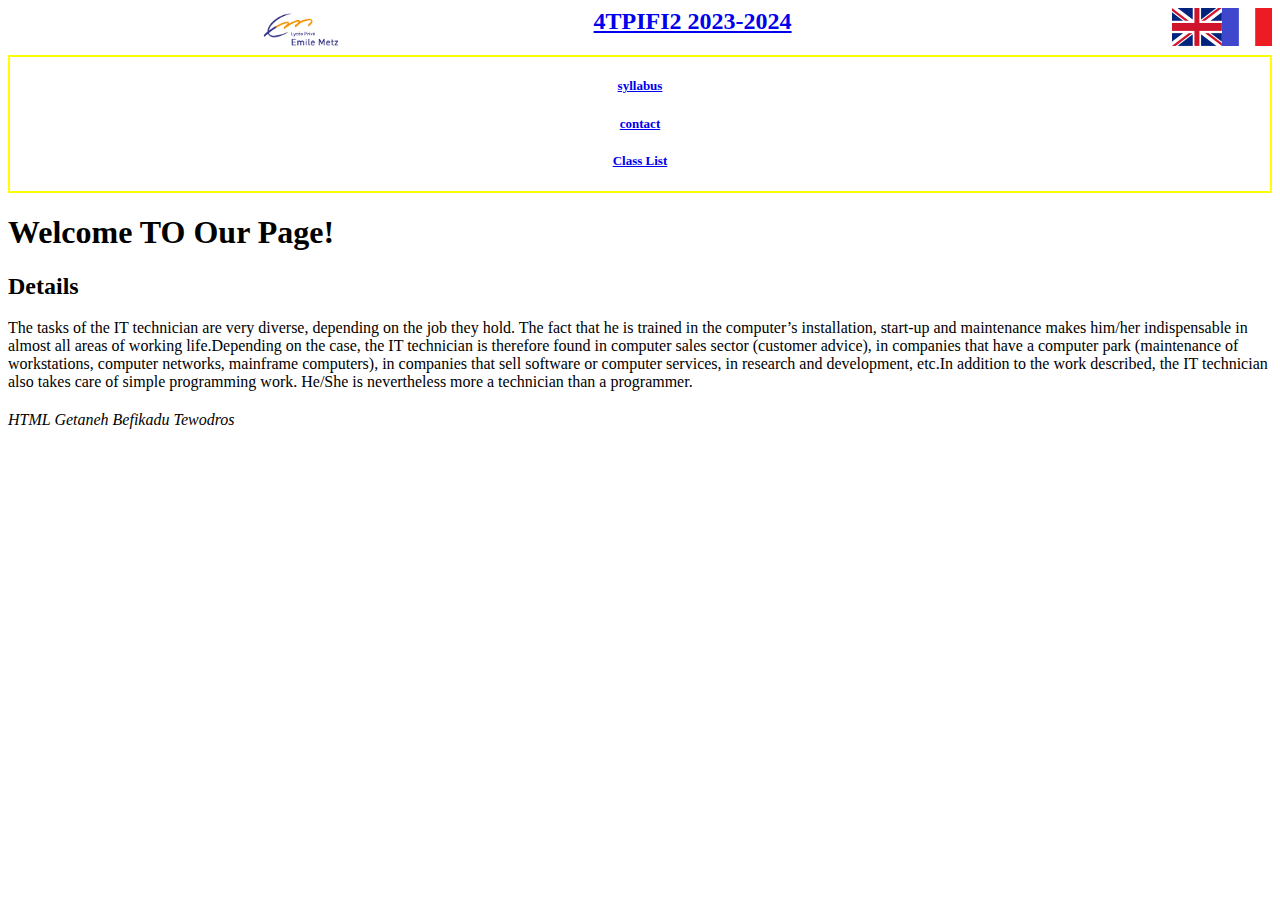
<file: html home work/index.html>
<html lang="en">
<head>
    <link rel="stylesheet" href="content/style.css">
    <meta charset="UTF-8">
    <meta name="viewport" content="width=device-width, initial-scale=1.0">
    <title>tedys home work</title>
   <style>
   .a:hover{
    text-align: center;
    background-color: #ffff00;
     color: black;
    text-decoration: none;
     margin-top: 100%;
} 
.b{margin-left: 20%;
    text-align: center;

}
 
</style>
</head>
<body>
<header>
    <img src="content/France.png" style="width: 50;float: right;">
    <img src="content/UK.png" style="width: 50;float: right;">
   <img src="content/cropped-LOGO_LPEM_rgb.png"style="float: left;width: 80;margin-left:20%;">
   <h2><a class="b" href="index.html"> 4TPIFI2 2023-2024 </a></h2> 
</header>

<nav>
 <h1> <a class= "a" href="content/syllabus.html">syllabus</a></h1>
<h1><a class="a" href="content/Contact.html">contact</a></h1>
<h1><a class="a" href="content/Class List.html">Class List</a></h1>
</nav>
<h1>Welcome TO Our Page!</h1>
<main>
<section>
<h2 >Details</h2>
<p>The tasks of the IT technician are very diverse, depending on the job they hold. The fact that he is trained in the computer’s installation, start-up  and  maintenance  makes  him/her  indispensable  in almost all areas of working life.Depending  on  the  case,  the  IT  technician  is  therefore  found  in  computer  sales  sector  (customer advice),  in  companies  that  have  a  computer  park  (maintenance  of  workstations,  computer networks, mainframe computers), in companies that sell software or computer services, in research and development, etc.In addition to the work described, the IT technician also takes care of simple programming work. He/She is nevertheless more a technician than a programmer.</p>
</section>
<section>
<h2></h2>
<p></p>
</section>
</main>
<footer>
    <p><em>HTML Getaneh Befikadu Tewodros</em></p> 
</footer>
</body>
</html>
</file>
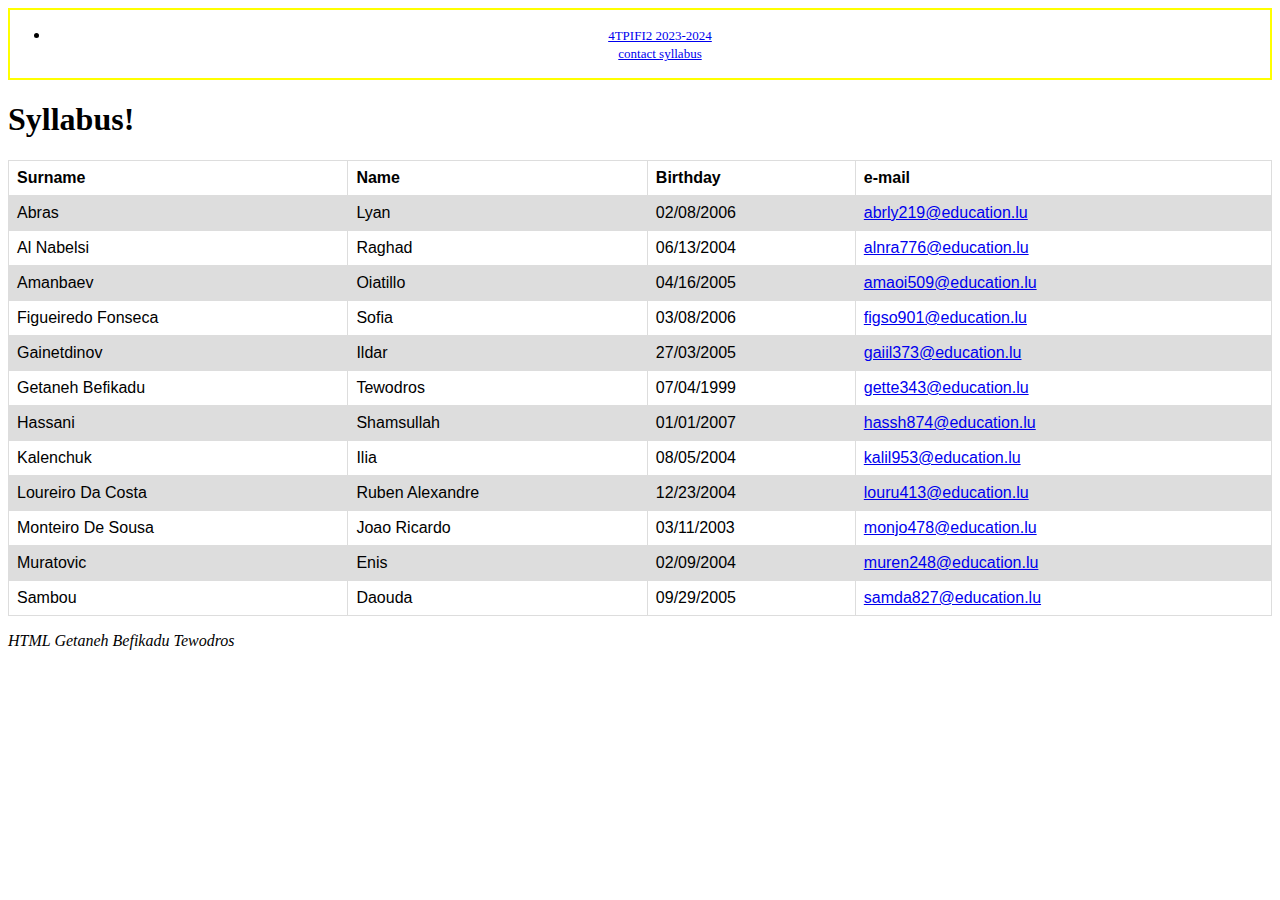
<file: html home work/content/Class List.html>
<!DOCTYPE html>

<head><link rel="stylesheet" href="style.css">
    <meta charset="UTF-8">
    <meta name="viewport" content="width=device-width, initial-scale=1.0">
    <title>home work</title>
</head>
<body>
    <nav>
        <ul>
            <li><a class="a" href="../index.html" >4TPIFI2 2023-2024</a></li>
            <a class="a" href="Contact.html"> contact </a>
            <a class="a" href="syllabus.html">syllabus</a>

        </ul>
    </nav>
    <header>
        <h1>Syllabus!</h1>
    </header>
    <style>
        table {
              font-family: arial, sans-serif;
              border-collapse: collapse;
              width: 100%;
            }
           
            td, th {
              border: 1px solid #dddddd;
              text-align: left;
              padding: 8px;
            }
           
            tr:nth-child(even) {
              background-color: #dddddd;
            }
    </style>
    <table>
        <tr>
          <th>Surname</th>
          <th>Name</th>
          <th>Birthday</th>
          <th>e-mail</th>
        </tr>
       
         <tr>
            <td>Abras</td>
            <td>Lyan</td>
            <td>02/08/2006</td>
            <td><a href="mailto:abrly219@education.lu">abrly219@education.lu</a></td>
        </tr>
        <tr>
            <td>Al Nabelsi</td>
            <td>Raghad</td>
            <td>06/13/2004</td>
            <td><a href="mailto:alnra776@education.lu">alnra776@education.lu</a></td>
        </tr>
        <tr>
            <td>Amanbaev</td>
            <td>Oiatillo</td>
            <td>04/16/2005</td>
            <td><a href="mailto:amaoi509@education.lu">amaoi509@education.lu</a></td>
        </tr>
        <tr>
            <td>Figueiredo Fonseca</td>
            <td>Sofia</td>
            <td>03/08/2006</td>
            <td><a href="mailto:figso901@education.lu">figso901@education.lu</a></td>
        </tr>
        <tr>
            <td>Gainetdinov</td>
            <td>Ildar</td>
            <td>27/03/2005</td>
            <td><a href="mailto:gaiil373@education.lu">gaiil373@education.lu</a></td>
        </tr>
        <tr>
            <td>Getaneh Befikadu</td>
            <td>Tewodros</td>
            <td>07/04/1999</td>
            <td><a href="mailto:gette343@education.lu">gette343@education.lu</a></td>
        </tr>
        <tr>
            <td>Hassani</td>
            <td>Shamsullah</td>
            <td>01/01/2007</td>
            <td><a href="mailto:hassh874@education.lu">hassh874@education.lu</a></td>
        </tr>
        <tr>
            <td>Kalenchuk</td>
            <td>Ilia</td>
            <td>08/05/2004</td>
            <td><a href="mailto:kalil953@education.lu">kalil953@education.lu</a></td>
        </tr>
        <tr>
            <td>Loureiro Da Costa</td>
            <td>Ruben Alexandre</td>
            <td>12/23/2004</td>
            <td><a href="mailto:louru413@education.lu">louru413@education.lu</a></td>
        </tr>
        <tr>
            <td>Monteiro De Sousa</td>
            <td>Joao Ricardo</td>
            <td>03/11/2003</td>
            <td><a href="mailto:monjo478@education.lu">monjo478@education.lu</a></td>
        </tr>
        <tr>
            <td>Muratovic</td>
            <td>Enis</td>
            <td>02/09/2004</td>
            <td><a href="mailto:muren248@education.lu">muren248@education.lu</a></td>
        </tr>
        <tr>
            <td>Sambou</td>
            <td>Daouda</td>
            <td>09/29/2005</td>
            <td><a href="mailto:samda827@education.lu">samda827@education.lu</a></td>
        </tr>
    </table>
    <footer>
       <p><em>HTML Getaneh Befikadu Tewodros</em></p> 
    </footer>
    </body>
    </html>
</file>
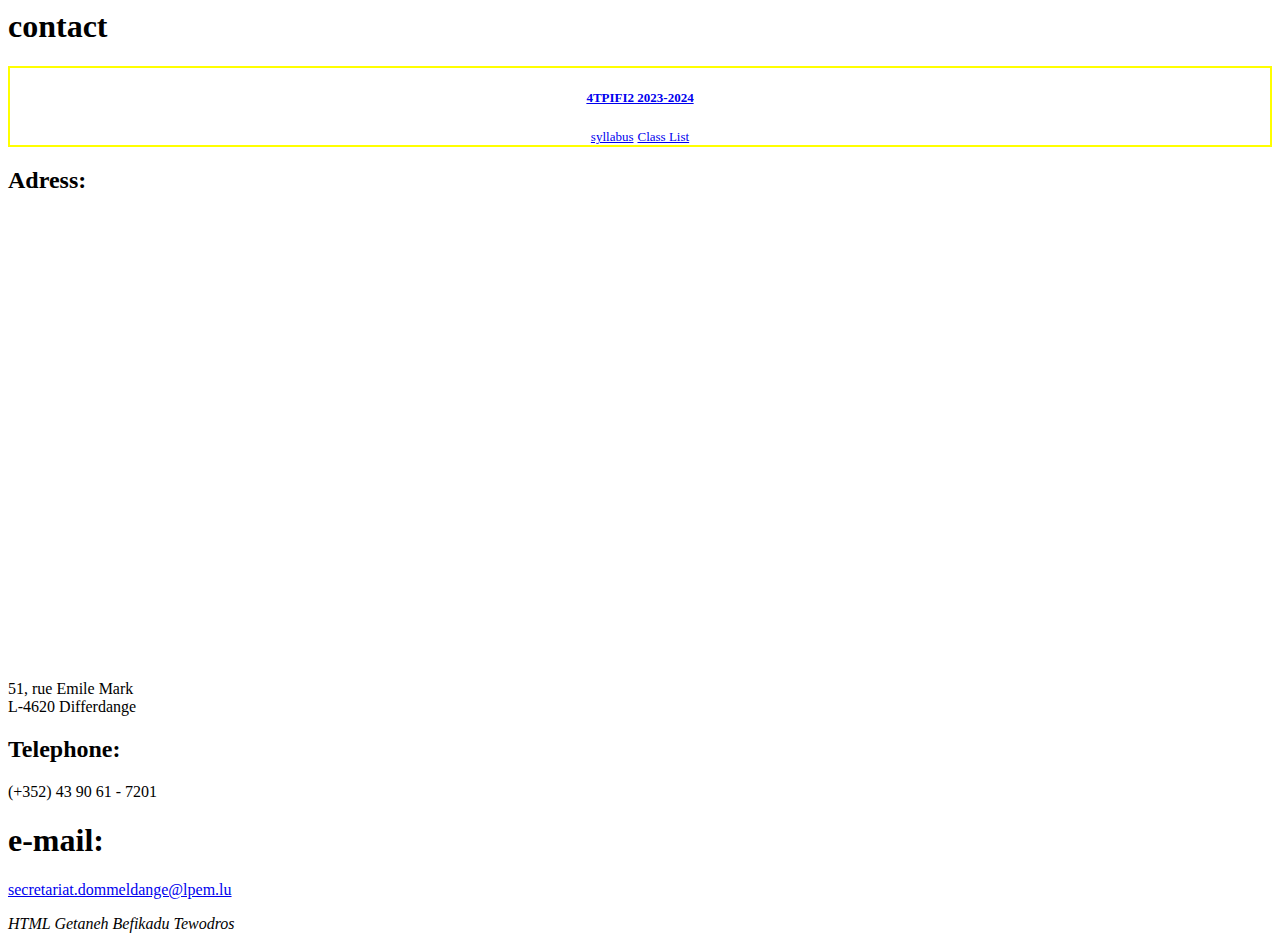
<file: html home work/content/Contact.html>
<html lang="en">
<head>
    <link rel="stylesheet" href="style.css">
    <meta charset="UTF-8">
    <meta name="viewport" content="width=device-width, initial-scale=1.0">
    <title>tedys home work</title>

</head>
<body>
<header>
 <h1>contact</h1>
</header>
<nav>
<h1><a class="a" href="../index.html">4TPIFI2 2023-2024</a></h1>
 <a class="a" href="syllabus.html">syllabus</a>
<a class="a" href="Class List.html">Class List</a>
</nav>
<main>
<section>
<h2 >Adress:</h2>
<iframe src="https://www.google.com/maps/embed?pb=!1m18!1m12!1m3!1d2589.953495496581!2d5.890407576780891!3d49.523153653695665!2m3!1f0!2f0!3f0!3m2!1i1024!2i768!4f13.1!3m3!1m2!1s0x47eaca687c9146cb%3A0x6a82be0e1bf9fa5d!2s51%20Rue%20Emile%20Mark%2C%204620%20Differdange!5e0!3m2!1sde!2slu!4v1711102309336!5m2!1sde!2slu" width="600" height="450" style="border:0;" allowfullscreen="" loading="lazy" referrerpolicy="no-referrer-when-downgrade"></iframe>
<p>51, rue Emile Mark<br>
    L-4620 Differdange</p>
</section>
<section>
<h2>Telephone:</h2>
<p>(+352) 43 90 61 - 7201</p>
</section>
<section>
<h1>e-mail:</h1>

<p><a href="secretariat.dommeldange@lpem.lu">secretariat.dommeldange@lpem.lu</a></p>
</section>
</main>
<footer>
    <p><em>HTML Getaneh Befikadu Tewodros</em></p> 
</footer>
</body>
</html>
</file>
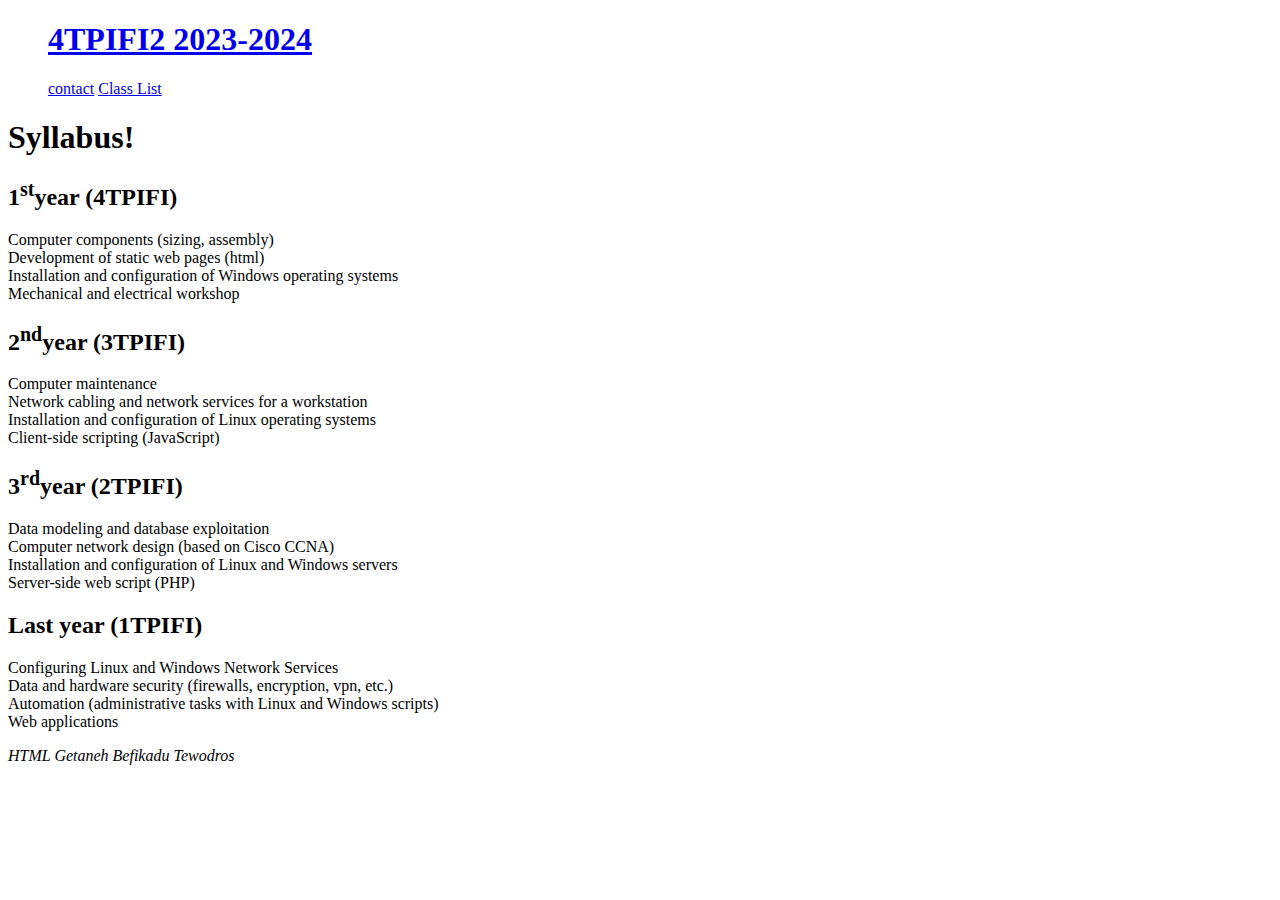
<file: html home work/content/syllabus.html>
<!DOCTYPE html>

<head>
  
    <title>home work</title>
</head>
<body>
    <nav>
        <ul>
            <h1><a href="../index.html">4TPIFI2 2023-2024</a></h1>
           <a href="Contact.html">contact</a> 
            <a href="Class List.html">Class List</a>
        </ul>
    </nav>
    <header>
        <h1>Syllabus!</h1>
    </header>
    
<nav>
    <h2>1<sup>st</sup>year (4TPIFI)</h2>
    <li>Computer components (sizing, assembly)</li>
    <li>Development of static web pages (html)</li>
    <li>Installation and configuration of Windows operating systems</li>
    <li>Mechanical and electrical workshop</li>
</nav>

<nav>
    <h2>2<sup>nd</sup>year (3TPIFI)</h2>
    <li>Computer maintenance</li>
    <li>Network cabling and network services for a workstation</li>
    <li>Installation and configuration of Linux operating systems</li>
    <li>Client-side scripting (JavaScript)</li>
</nav>  
<nav>
    <h2>3<sup>rd</sup>year (2TPIFI)</h2>
    <li>Data modeling and database exploitation</li>
    <li>Computer network design (based on Cisco CCNA)</li>
    <li>Installation and configuration of Linux and Windows servers</li>
    <li>Server-side web script (PHP)</li>
</nav>  
<nav>
    <h2>Last year (1TPIFI)</h2>
    <li>Configuring Linux and Windows Network Services</li>
    <li>Data and hardware security (firewalls, encryption, vpn, etc.)</li>
    <li>Automation (administrative tasks with Linux and Windows scripts)</li>
    <li>Web applications</li>
</nav>  
    <footer>
        <p><em>HTML Getaneh Befikadu Tewodros</em></p> 
    </footer>
    </body>
    </html>
</file>
<file: html home work/content/style.css>
<html lang="en">
<head>
    <meta charset="UTF-8>"
    <meta name="viewport" content="width=device-width, initial-scale=1.0">
    <title>tedys home work</title>
<style>
    .a:hover{background-color: yellow;
     color: black;
      text-decoration: none;
    }
    .a{
        position: relative;
        height: 5px;
        left: 0px;
        width:25px;
        font-size: small;
     }
    nav{
        text-align: center;
        border: 2px solid yellow;
    }
</style>


</body>
</html>
</file>
